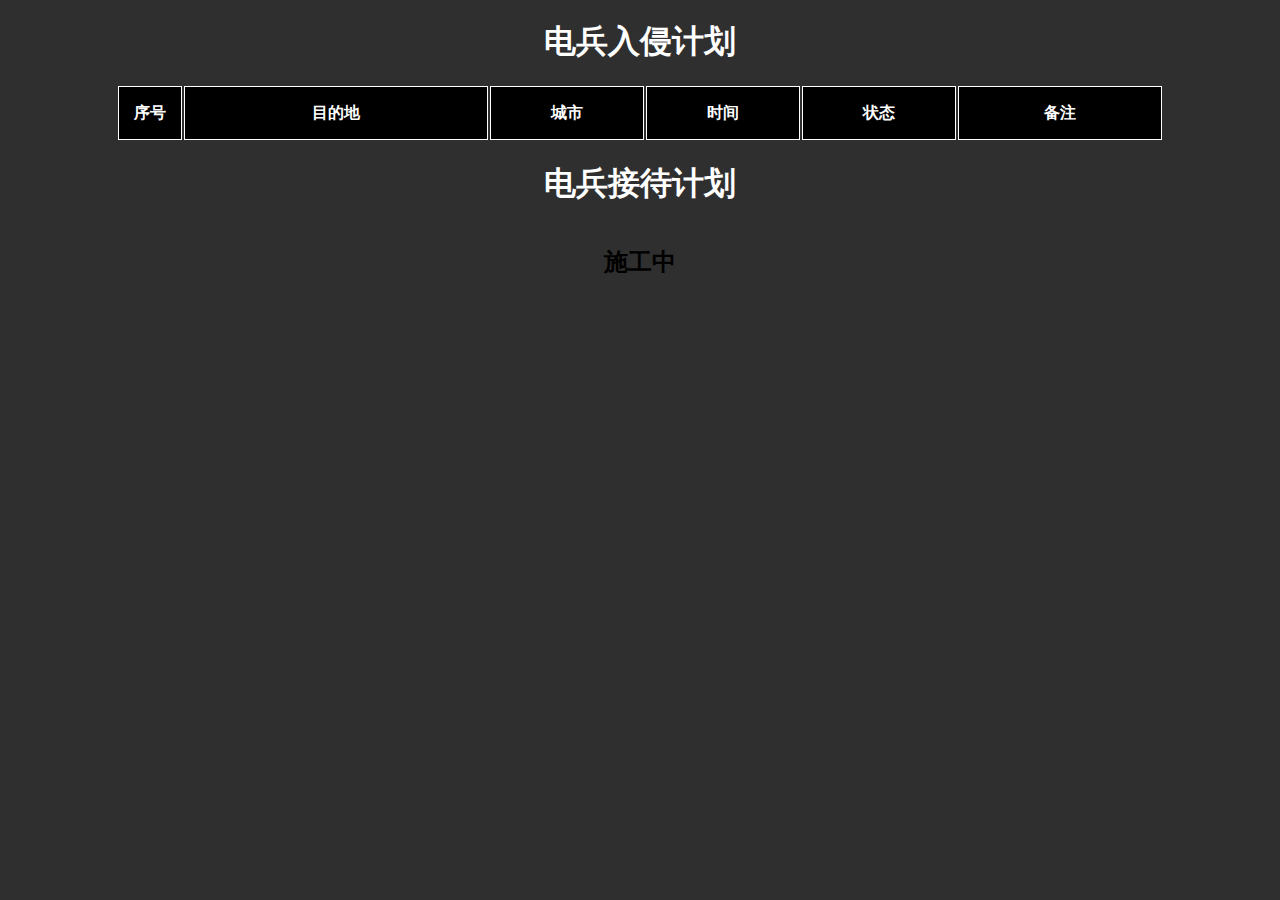
<file: plan/index.html>
<!DOCTYPE html>
<html lang="en">
<head>
    <meta charset="UTF-8">
    <meta name="viewport" content="width=device-width, initial-scale=1.0">
    <script src="./index.js"></script>
    <title>电兵的入侵计划</title>
    <link rel="stylesheet" type="text/css" href="./stylesheet.css">
</head>
<body>
    <h1>电兵入侵计划</h1>
    <table id="tripTable">
        <thead>
            <tr>
                <th style="width: 60px;">序号</th>
                <th style="width: 300px;">目的地</th>
                <th style="width: 150px;">城市</th>
                <th style="width: 150px;">时间</th>
                <th style="width: 150px;">状态</th>
                <th style="width: 200px;">备注</th>
            </tr>
        </thead>
        <tbody>
        </tbody>
    </table>
    <h1>电兵接待计划</h1>
    <h2>施工中</h2>
</body>
</html>
</file>
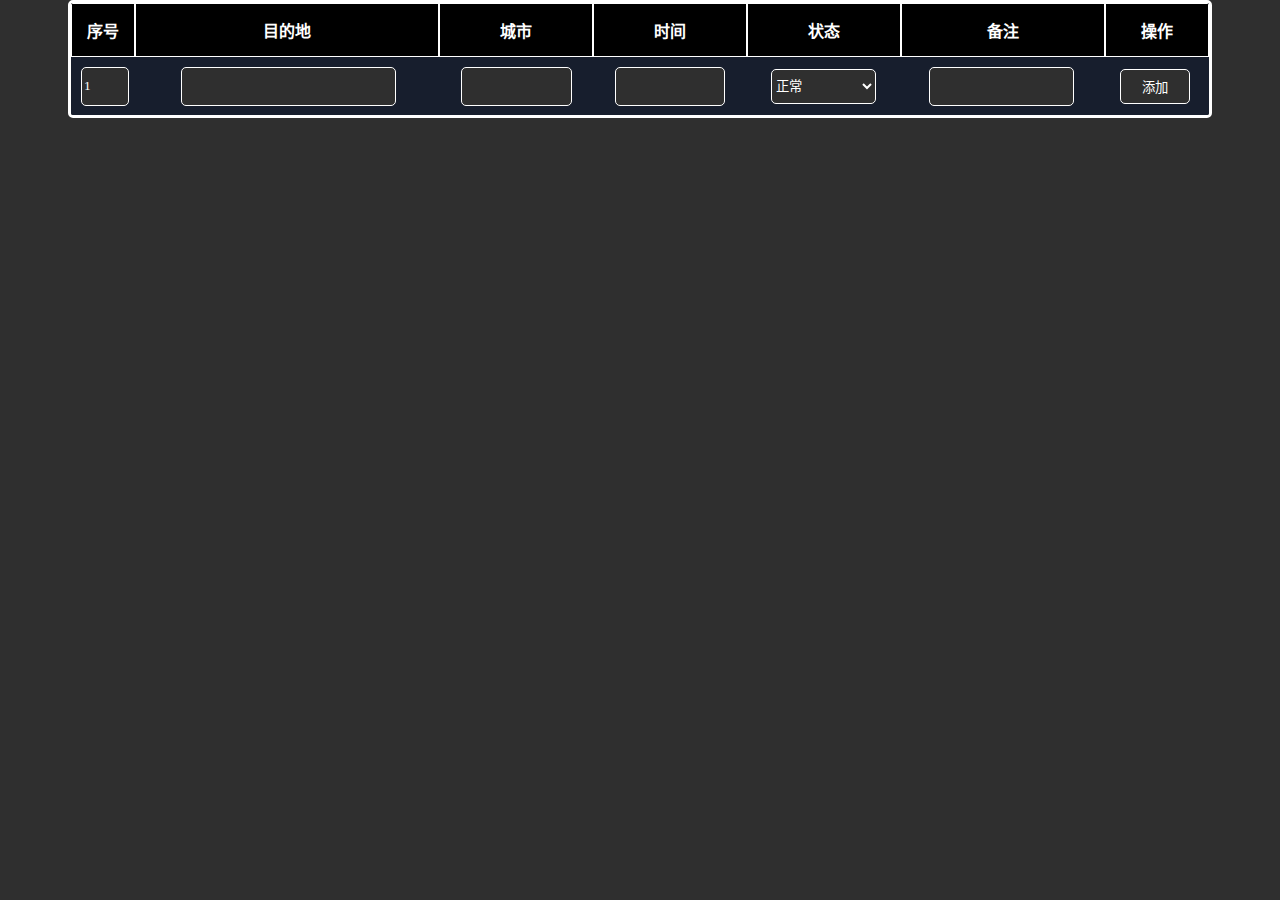
<file: plan/items.html>
<!DOCTYPE html>
<html lang="zh-CN">
<head>
    <meta charset="UTF-8">
    <meta name="viewport" content="width=device-width, initial-scale=1.0">
    <title>修改Items</title>
    <link rel="stylesheet" href="./stylesheet.css">
</head>
<body>
    <table class="MainTable">
        <thead>
            <tr>
                <th style="width: 60px;">序号</th>
                <th style="width: 300px;">目的地</th>
                <th style="width: 150px;">城市</th>
                <th style="width: 150px;">时间</th>
                <th style="width: 150px;">状态</th>
                <th style="width: 200px;">备注</th>
                <th style="width: 100px;">操作</th>
            </tr>
        </thead>
        <tbody>
            <tr>
                <td colspan="7">
                    <form action="https://localhost:8080/tripplan" method="POST" id="newItemForm">
                        <table>
                            <tr>
                                <td style="width: 60px;"><input type="number" name="id" min="1" value="1"></td>
                                <td style="width: 300px;"><input type="text" name="des"></td>
                                <td style="width: 150px;"><input type="text" name="city"></td>
                                <td style="width: 150px;"><input type="text" name="date"></td>
                                <td style="width: 150px;">
                                    <select name="status">
                                        <option value="1">已完成</option>
                                        <option value="2">进行中</option>
                                        <option value="3" selected>正常</option>
                                        <option value="4">延期</option>
                                        <option value="5">取消</option>
                                        <option value="6">计划中</option>
                                    </select>
                                </td>
                                <td style="width: 200px;"><input type="text" name="note"></td>
                                <td style="width: 100px;"><input type="submit" value="添加"></td>
                            </tr>
                        </table>
                    </form>
                </td>
            </tr>
        </tbody>
    </table>
    <script src="./items.js"></script>
</body>
</html>
</file>
<file: plan/stylesheet.css>
body {
    display: flex;
    justify-content: center;
    flex-direction: column;
    align-items: center;
    margin: 0;
    background-color: #2f2f2f;
}
h1 {
    color: #fff;
    font-family: 'Arial', sans-serif;
    text-align: center;
    margin: 20px 0;
}
.MainTable {
    border-collapse: separate;
    border-spacing: 0;
    border: 3px solid #fff;
    border-radius: 5px;
    overflow: hidden;
}

th, td {
    height: 50px;
    color: white; 
    text-align: center;
    vertical-align: middle;
    font-family: Microsoft YaHei, serif;
}
th {
    border: 1px solid white;
    background-color: black;
}
tr:nth-child(odd) { /* 奇数行 */
    background-color: #171e2d;
}

tr:nth-child(even) { /* 偶数行 */
    background-color: #1c2334; /* 深灰色 */
}

.status-delay {
    color: orange;
}
.status-normal {
    color: #4ae979;
}
.status-finished {
    color: white;
}

input[type="text"],
input[type="number"],
select
{
    color: white;
    width: 70%;
    height: 70%;
    background-color: #2f2f2f;
    font-family: Microsoft YaHei, serif;
    border-radius: 5px;
    border: 1px solid white;
    outline: none;
}

input[type="submit"] {
    color: white;
    width: 70%;
    height: 70%;
    background-color: #2f2f2f;
    font-family: Microsoft YaHei, serif;
    border-radius: 5px;
    border: 1px solid white;
}

input[type="submit"]:hover {
    background-color: black;
}

input[type="submit"]:active,
input[type="text"]:active,
input[type="number"]:active
{
    color: rgb(128, 128, 128);
}
</file>
